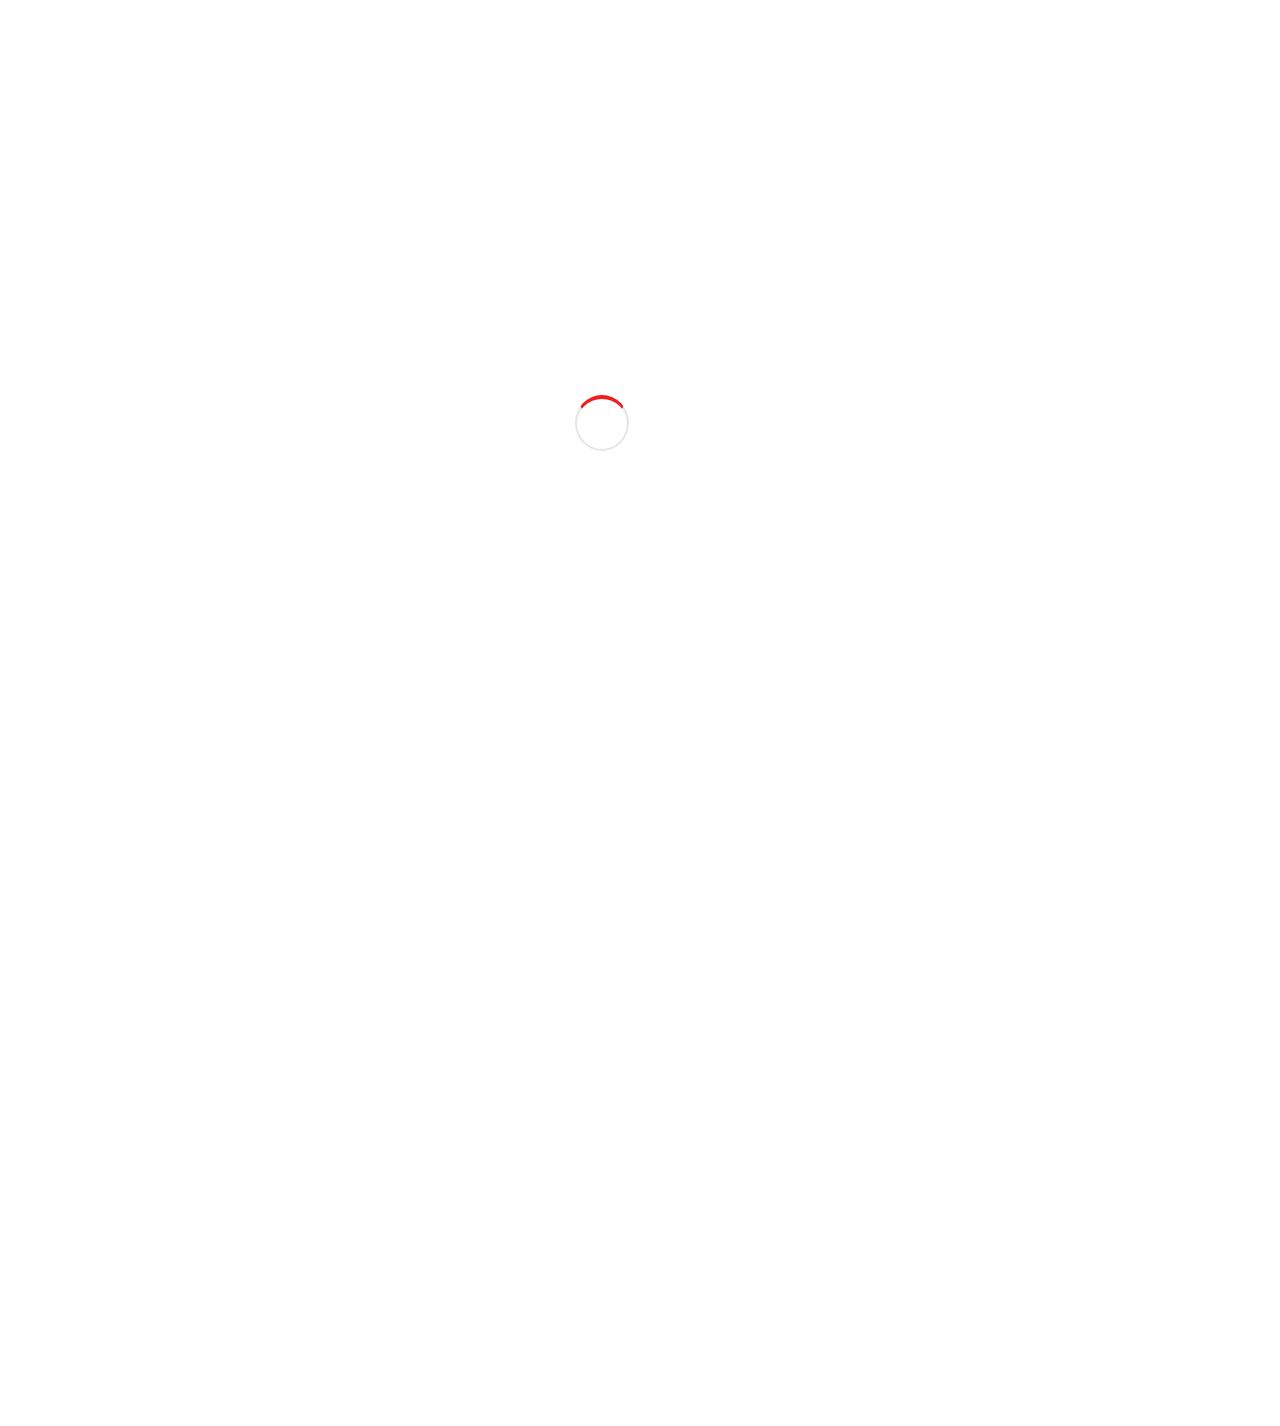
<file: index.html>
<!DOCTYPE html>
<html lang="fr">
<head>
    <meta charset="UTF-8">
    <meta name="viewport" content="width=device-width, initial-scale=1.0">
    <title>OhMyFood</title>
    <link rel="stylesheet" href="https://cdnjs.cloudflare.com/ajax/libs/font-awesome/6.5.1/css/all.min.css" integrity="sha512-DTOQO9RWCH3ppGqcWaEA1BIZOC6xxalwEsw9c2QQeAIftl+Vegovlnee1c9QX4TctnWMn13TZye+giMm8e2LwA==" crossorigin="anonymous" referrerpolicy="no-referrer" >
    <link rel="stylesheet" href="css/style.css">
    <link rel="preconnect" href="https://fonts.googleapis.com">
    <link rel="preconnect" href="https://fonts.gstatic.com" crossorigin>
    <link href="https://fonts.googleapis.com/css2?family=Roboto:ital,wght@0,100;0,300;0,400;0,500;0,700;0,900;1,100;1,300;1,400;1,500;1,700;1,900&family=Shrikhand&display=swap" rel="stylesheet">
    
</head>

<body>
    <div class="loader"></div>
    <div class="main-container">
        <header>
            <div class="logo-container">
                 <img src="fichiers%20sources/Images%20et%20textes%20Ohmyfood/images/logo/ohmyfood.png" alt="Logo OhMyFood">
            </div>
            <div class="local-container">
                <div class="local-icon">
                    <i class="fas fa-map-marker-alt"></i>
                </div>
                <div class="local-text">
                    Paris, Belleville
                </div>
            </div>
            <div class="text-header">
                <h1> Réservez le menu qui vous convient </h1>
                <p> Découvrez des restaurants d'exeption, sélectionnés par nos soins </p>
            </div>
            <div class="button-ex">
                <button type="submit" class="Explorer"> Explorer nos restaurants</button>
            </div>
           
        </header>

        <main>
            <div class="menu">
                <h2> Fonctionnement </h2>
                <ul class="ma-liste">
                    <li><span class="numero1">1</span><a href="#"><i class="fa-solid fa-mobile-screen"></i>choisissez un restaurant</a> </li>
                    <li><span class="numero2">2</span><a href="#"><i class="fa-solid fa-list"></i>Composez votre menu</a></li>
                    <li><span class="numero3">3</span><a href="#"><i class="fa-sharp fa-solid fa-store"></i>Degustez au restaurant</a></li>
                </ul>
                
            </div>

            <section class="Nos-restaurants"> 
                <div class="Rest-titre">
                    <h2 class="mon-titre"> Restaurants</h2>
                </div>
                <div class="carte-restaurants">
                
                    <a href="la-palette-du-gout.html">
                        <article class="carte">
                            <img src="fichiers%20sources/Images%20et%20textes%20Ohmyfood/images/restaurants/jay-wennington-N_Y88TWmGwA-unsplash.jpg" alt="image du restaurant la palette du goût">
                            <span class="nouveaux">Nouveau</span>
                            <div class="texte-carte">
                                <h3 class="titre-carte">La palette du goût</h3>
                                <p class="sous-titre-carte">Ménilmontant</p>
                                <span class="coeur"><i class="fa-regular fa-heart"></i></span>
                                <span class="coeur-color"><i class="fa-solid fa-heart"></i></span>
                            </div> 
                        </article>
                    </a>
                    <a href="La-note-enchantée.html">
                        <article class="carte">
                            <img src="fichiers%20sources/Images%20et%20textes%20Ohmyfood/images/restaurants/stil-u2Lp8tXIcjw-unsplash.jpg" alt="image du restaurant la note enchantée">
                            <span class="nouveaux">Nouveau</span>
                            <div class="texte-carte">
                                <h3 class="titre-carte">La note enchantée</h3>
                                <p class="sous-titre-carte">Charonne</p>
                                <span class="coeur"><i class="fa-regular fa-heart"></i></span>    
                                <span class="coeur-color"><i class="fa-solid fa-heart"></i></span>                            
                            </div>
                        </article>
                    </a>
                    <a href="A%20la%20française.html">
                        <article class="carte">
                            <img src="fichiers%20sources/Images%20et%20textes%20Ohmyfood/images/restaurants/toa-heftiba-DQKerTsQwi0-unsplash.jpg" alt="image du restaurant A la française">
                            <div class="texte-carte">
                                <h3 class="titre-carte">A la française</h3>
                                <p class="sous-titre-carte">Cité Rouge</p>
                                <span class="coeur"><i class="fa-regular fa-heart"></i></span>
                                <span class="coeur-color"><i class="fa-solid fa-heart"></i></span>
                            </div>
                        </article>
                    </a>
                    <a href="Le-délice-des-sens.html">
                        <article class="carte">
                            <img src="fichiers%20sources/Images%20et%20textes%20Ohmyfood/images/restaurants/louis-hansel-shotsoflouis-qNBGVyOCY8Q-unsplash.jpg" alt="image du restaurant Le délice des sens">
                            <div class="texte-carte">                                   
                                <h3 class="titre-carte">Le délice des sens </h3>
                                <p class="titre-carte">Folie-Méricourt</p>
                                <span class="coeur"><i class="fa-regular fa-heart"></i></span>
                                <span class="coeur-color"><i class="fa-solid fa-heart"></i></span>
                            </div>
                        </article>
                    </a>
                </div>  
            </section>
            
        </main>
        
        <footer class="footer">
        
            <div class="t-footer">
                <p class="titre-footer">OhMyFood</p>
            </div>
            <div class=footer-containers>
                <p><i class="fa-solid fa-utensils"></i><a href="#">Proposer un restaurant</a></p>
                <p><i class="fa-solid fa-handshake-angle"></i><a href="#">Devenir partenaire</a></p>
                <p><a href="#">Mentions légales</a></p>
                <p><a href="mailto:ohmyfood@gmail.com">Contact</a></p>
            </div>

        </footer>

    </div>     
</body>
</html>
</file>
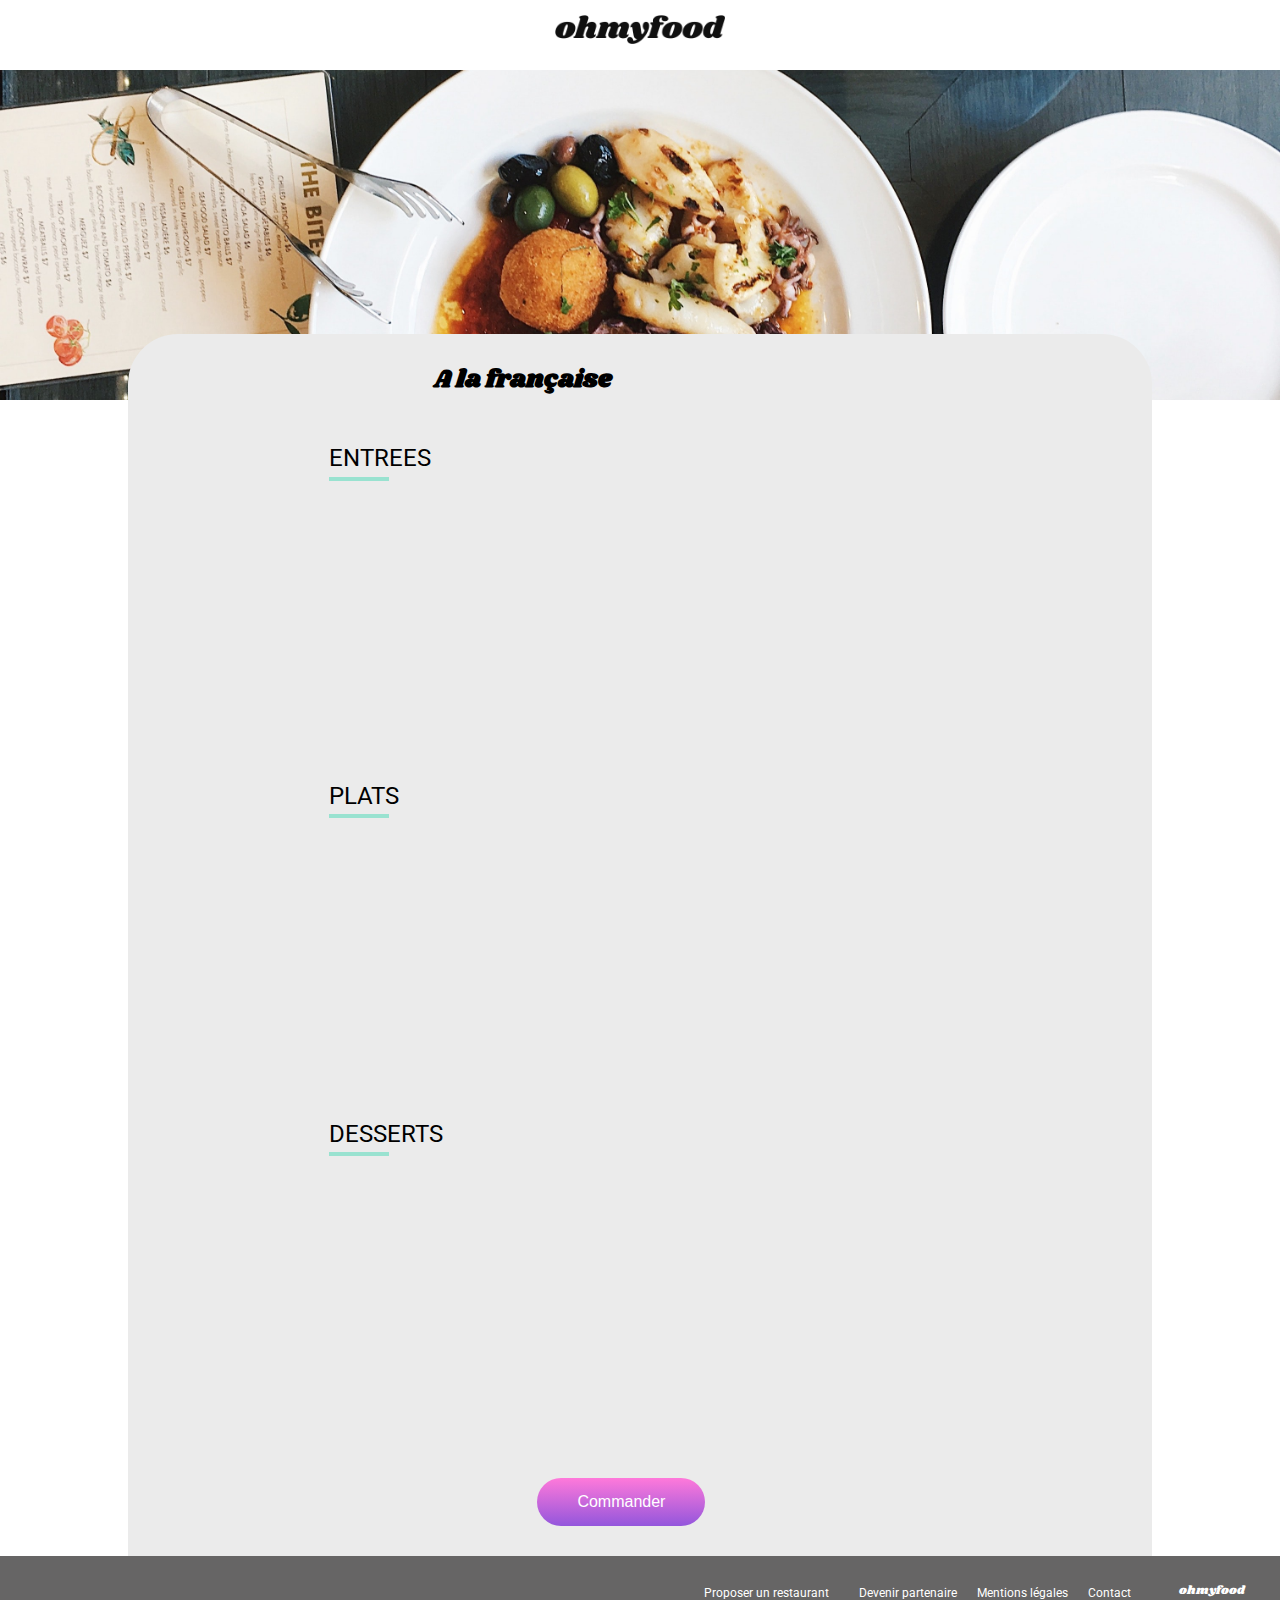
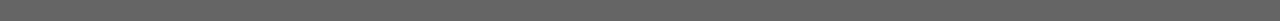
<file: A la française.html>
<!DOCTYPE html>
<html lang="fr">
<head>
    <meta charset="UTF-8">
    <meta name="viewport" content="width=device-width, initial-scale=1.0">
    <title>A la française</title>
    <link rel="stylesheet" href="https://cdnjs.cloudflare.com/ajax/libs/font-awesome/6.5.1/css/all.min.css" integrity="sha512-DTOQO9RWCH3ppGqcWaEA1BIZOC6xxalwEsw9c2QQeAIftl+Vegovlnee1c9QX4TctnWMn13TZye+giMm8e2LwA==" crossorigin="anonymous" referrerpolicy="no-referrer" >
    <link rel="stylesheet" href="css/rest-style.css">
    <link rel="preconnect" href="https://fonts.googleapis.com">
    <link rel="preconnect" href="https://fonts.gstatic.com" crossorigin>
    <link href="https://fonts.googleapis.com/css2?family=Roboto:ital,wght@0,100;0,300;0,400;0,500;0,700;0,900;1,100;1,300;1,400;1,500;1,700;1,900&family=Shrikhand&display=swap" rel="stylesheet">
    
</head>
<body>
    <div class="main-container">
        <header>
                <div class="flèche-retour">
                        <span class="flèche"><a href="index.html"><i class="fa-solid fa-arrow-left" style="color: #151519;"></i></a></span>
                </div>
            <div class="logo-container">
                 <img src="fichiers%20sources/Images%20et%20textes%20Ohmyfood/images/logo/ohmyfood.png" alt="Logo OhMyFood">
            </div>
        </header>
        <div class="image">
            <img src="fichiers%20sources/Images%20et%20textes%20Ohmyfood/images/restaurants/stil-u2Lp8tXIcjw-unsplash.jpg" alt="image du restaurant la note enchantée">
        </div>
        <main class="Main">
                <div class="menus">
                    <div class="titre-rest">
                        <h1>A la française</h1>
                        <span class="coeur"><i class="fa-regular fa-heart"></i></span>
                        <span class="coeur-color"><i class="fa-solid fa-heart"></i></span>
                    </div>
                    <div class="Entrées">
                        <h2>ENTREES</h2>
                        <span class="soulignement"></span>
                        <ul class="liste-entrées">
                            <li>
                                <div class="texte-liste">
                                    <h3>Tartare de poulpe acidulé</h3>
                                    <p>Aux zestes d'orange</p>
                                </div>
                                <div class="le-prix">
                                    <span class="prix"><strong>25 €</strong></span>
                                </div>
                                <div class="le-check">
                                    <span class="check"><i class="fa-solid fa-check"></i></span>
                                </div>
                            </li>
                            <li>
                                <div class="texte-liste">
                                    <h3>Velouté de légumes d'antan</h3>
                                    <p>Carotte, panais, topinambour</p>
                                </div>
                                <div class="le-prix">
                                    <span class="prix"><strong>35 €</strong></span>
                                </div>
                                <div class="le-check">
                                    <span class="check"><i class="fa-solid fa-check"></i></span>
                                </div>
                            </li>
                            <li>
                                <div class="texte-liste">
                                    <h3>Soupe à l'oignon</h3>
                                    <p>Revisitée</p>
                                </div>
                                <div class="le-prix">
                                    <span class="prix"><strong>20 €</strong></span>
                                </div>
                                <div class="le-check">
                                    <span class="check"><i class="fa-solid fa-check"></i></span>
                                </div>
                            </li>
                        </ul>
                    </div> 
                    <div class="Plats">
                        <H2>PLATS</H2>
                        <span class="soulignement"></span>
                        <ul class="liste-plats">
                            <li>
                                <div class="texte-liste">
                                    <h3>Coquilles Saint-Jacques</h3>
                                    <p>Accompagnées d'une purée de panais</p>
                                </div>
                                <div class="le-prix">
                                    <span class="prix"><strong>40 €</strong></span>
                                </div>
                                <div class="le-check">
                                    <span class="check"><i class="fa-solid fa-check"></i></span>
                                </div>
                            </li>
                            <li>
                                <div class="texte-liste">
                                    <h3>Magret de canard</h3>
                                    <p>Et parmentier de pommes de terre</p>
                                </div>
                                <div class="le-prix">
                                    <span class="prix"><strong>35 €</strong></span>
                                </div>
                                <div class="le-check">
                                    <span class="check"><i class="fa-solid fa-check"></i></span>
                                </div>
                            </li>
                            <li>
                                <div class="texte-liste">
                                    <h3>Pigeonneau d’Ille-et-Vilaine</h3>
                                    <p>Sur son lit de gnocchis aux légumes</p>
                                </div>
                                <div class="le-prix">
                                    <span class="prix"><strong>44 €</strong></span>
                                </div>
                                <div class="le-check">
                                    <span class="check"><i class="fa-solid fa-check"></i></span>
                                </div>
                            </li>
                        </ul>
                    </div>
                    <div class="Desserts">
                        <h2>DESSERTS</h2>
                        <span class="soulignement"></span>
                        <ul class="liste-desserts">
                            <li>
                                <div class="texte-liste">
                                    <h3>Pétales de violettes glacés</h3>
                                    <p>Et purée de noisettes</p>
                                </div>
                                <div class="le-prix">
                                    <span class="prix"><strong>18 €</strong></span>
                                </div>
                                <div class="le-check">
                                    <span class="check"><i class="fa-solid fa-check"></i></span>
                                </div>
                            </li>
                            <li>
                                <div class="texte-liste">
                                    <h3>Fondant au chocolat </h3>
                                    <p>Revisité</p>
                                </div>
                                <div class="le-prix">
                                    <span class="prix"><strong>22 €</strong></span>
                                </div>
                                <div class="le-check">
                                    <span class="check"><i class="fa-solid fa-check"></i></span>
                                </div>
                            </li>
                            <li>
                                <div class="texte-liste">
                                    <h3>Millefeuille croustillant</h3>
                                    <p>Myrtilles et pâte d’amande</p>
                                </div>
                                <div class="le-prix">
                                    <span class="prix"><strong>23 €</strong></span>
                                </div>
                                <div class="le-check">
                                    <span class="check"><i class="fa-solid fa-check"></i></span>
                                </div>
                            </li>
                        </ul>
                    </div>
                    <div class="button-commande">
                        <button type="submit" class="Commande"> Commander </button>
                    </div>
                </div> 
        </main> 
        <footer class="footer">                
            <div class="t-footer">
                <p class="titre-footer">ohmyfood</p>
            </div>
            <div class=footer-containers>
                <p><i class="fa-solid fa-utensils"></i><a href="#">Proposer un restaurant</a></p>
                <p><i class="fa-solid fa-handshake-angle"></i><a href="#">Devenir partenaire</a></p>
                <p><a href="#">Mentions légales</a></p>
                <p><a href="mailto:ohmyfood@gmail.com">Contact</a></p>
            </div>   
        </footer>
    </div>
</body>
</html>
</file>
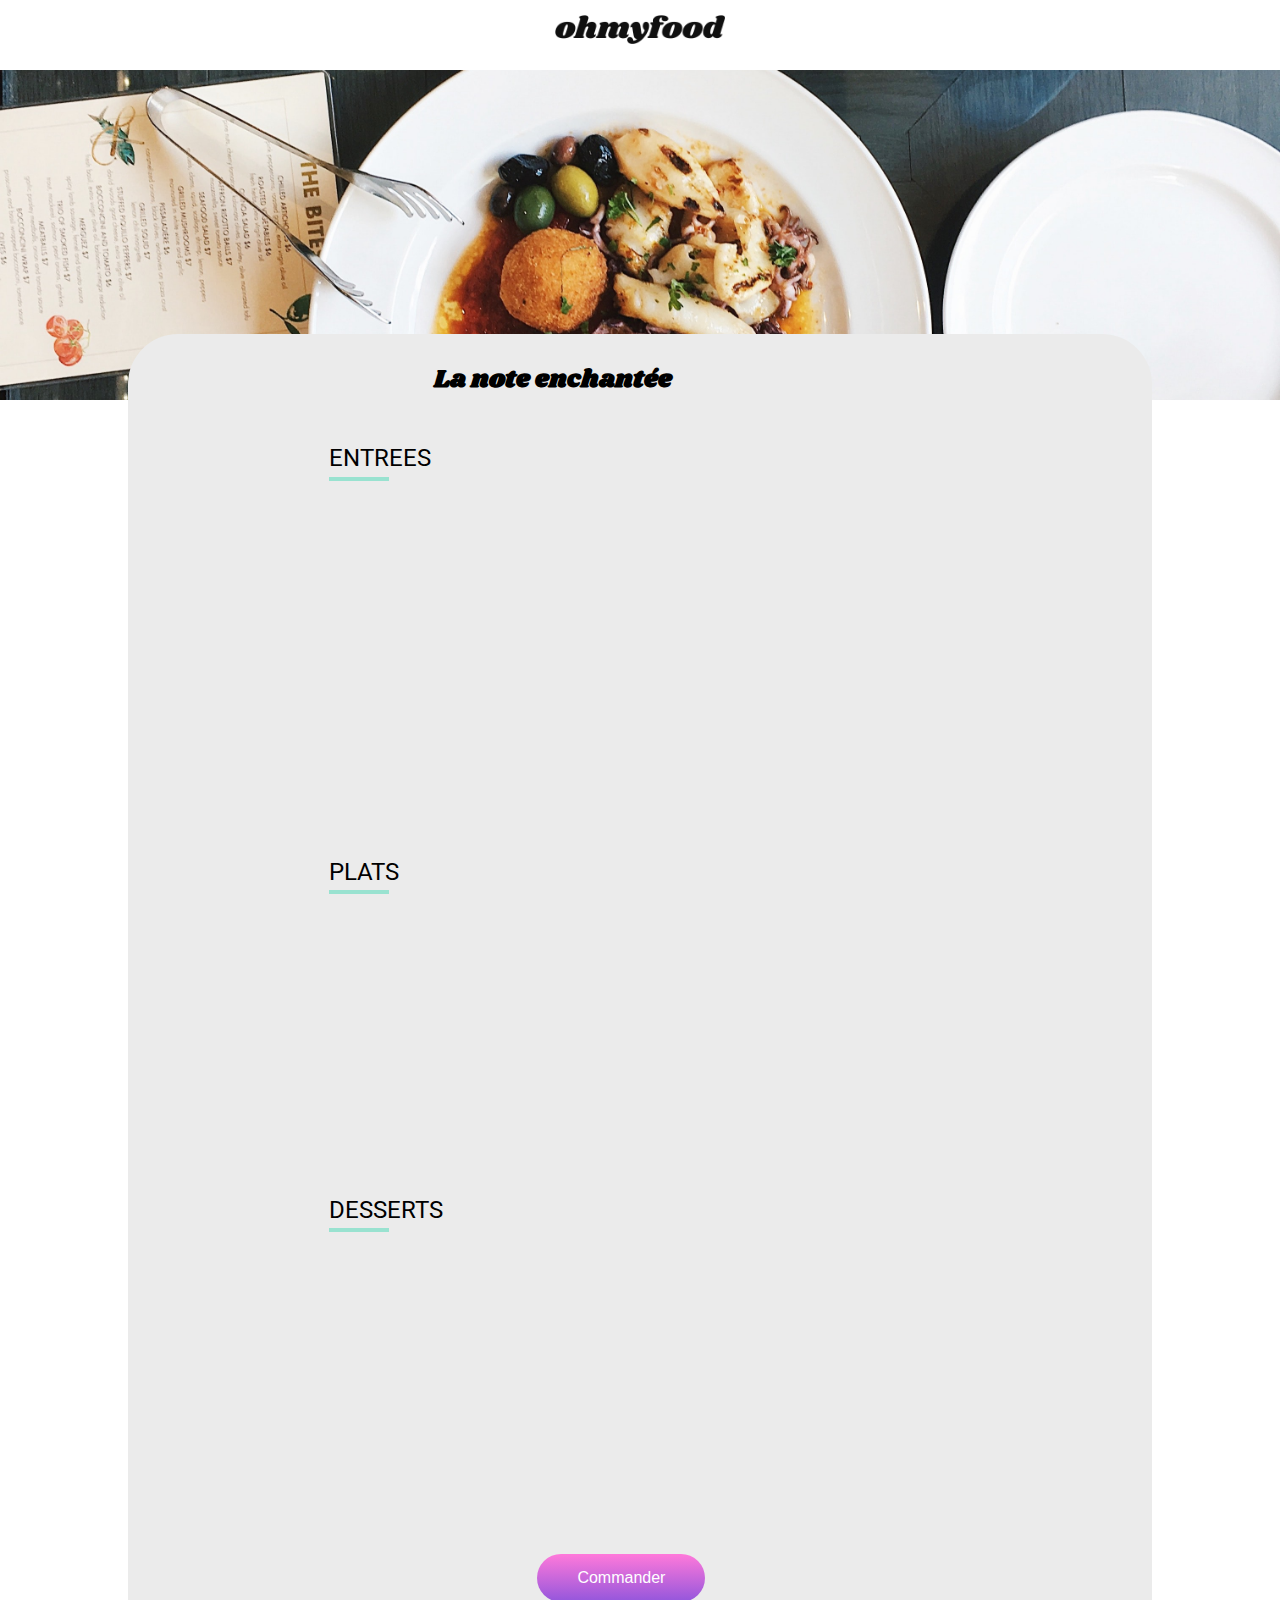
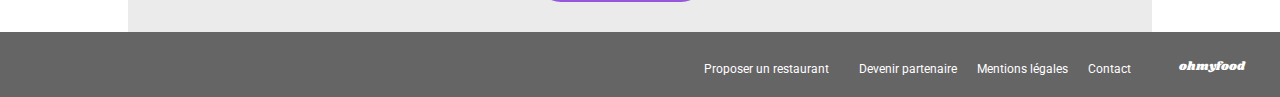
<file: La-note-enchantée.html>
<!DOCTYPE html>
<html lang="fr">
<head>
    <meta charset="UTF-8">
    <meta name="viewport" content="width=device-width, initial-scale=1.0">
    <title>La-note-enchantée</title>
    <link rel="stylesheet" href="https://cdnjs.cloudflare.com/ajax/libs/font-awesome/6.5.1/css/all.min.css" integrity="sha512-DTOQO9RWCH3ppGqcWaEA1BIZOC6xxalwEsw9c2QQeAIftl+Vegovlnee1c9QX4TctnWMn13TZye+giMm8e2LwA==" crossorigin="anonymous" referrerpolicy="no-referrer" >
    <link rel="stylesheet" href="css/rest-style.css">
    <link rel="preconnect" href="https://fonts.googleapis.com">
    <link rel="preconnect" href="https://fonts.gstatic.com" crossorigin>
    <link href="https://fonts.googleapis.com/css2?family=Roboto:ital,wght@0,100;0,300;0,400;0,500;0,700;0,900;1,100;1,300;1,400;1,500;1,700;1,900&family=Shrikhand&display=swap" rel="stylesheet">
    
</head>

<body>
    <div class="main-container">
        <header>
                <div class="flèche-retour">
                    <span class="flèche"><a href="index.html"><i class="fa-solid fa-arrow-left" style="color: #151519;"></i></a></span>
                </div>
            <div class="logo-container">
                 <img src="fichiers%20sources/Images%20et%20textes%20Ohmyfood/images/logo/ohmyfood.png" alt="Logo OhMyFood">
            </div>
           
        </header>

        <div class="image">
            <img src="fichiers%20sources/Images%20et%20textes%20Ohmyfood/images/restaurants/stil-u2Lp8tXIcjw-unsplash.jpg" alt="image du restaurant la note enchantée">
        </div>
        
        <main class="Main">
            <div class="menus">
                <div class="titre-rest">
                    <h1>La note enchantée</h1>
                    <span class="coeur"><i class="fa-regular fa-heart"></i></span>
                    <span class="coeur-color"><i class="fa-solid fa-heart"></i></span>
                </div>
                <div class="Entrées">
                    <h2>ENTREES</h2>
                    <span class="soulignement"></span>
                    <ul class="liste-entrées">
                        <li>
                            <div class="texte-liste">
                                <h3>Ravioles de foie gras</h3>
                                <p>accompagnées de leur crème à la truffe</p>
                            </div>
                            <div class="le-prix">
                                <span class="prix"><strong>25 €</strong></span>
                            </div>
                            <div class="le-check">
                                <span class="check"><i class="fa-solid fa-check"></i></span>
                            </div>
                        </li>
                        <li>
                            <div class="texte-liste">
                                <h3>Caviar osciètre</h3>
                                <p>Sur blini à la farine de blé noir</p>
                            </div>
                            <div class="le-prix">
                                <span class="prix"><strong>35 €</strong></span>
                            </div>
                            <div class="le-check">
                                <span class="check"><i class="fa-solid fa-check"></i></span>
                            </div>
                        </li>
                        <li>
                            <div class="texte-liste">
                                <h3>Homard et espuma de potiron</h3>
                                <p>Marinés aux zestes d'orange</p>
                            </div>
                            <div class="le-prix">
                                <span class="prix"><strong>20 €</strong></span>
                            </div>
                            <div class="le-check">
                                <span class="check"><i class="fa-solid fa-check"></i></span>
                            </div>
                           
                        </li>
                        <li>
                            <div class="texte-liste">
                                <h3>Foie gras de canard cuit entier</h3>
                                <p>Confiture de figue et pain toasté</p>
                            </div>
                            <div class="le-prix">
                                <span class="prix"><strong>35 €</strong></span>
                            </div>
                            <div class="le-check">
                                <span class="check"><i class="fa-solid fa-check"></i></span>
                            </div>
                            
                        </li>
                    </ul>
                </div>
                <div class="Plats">
                    <H2>PLATS</H2>
                    <span class="soulignement"></span>
                    <ul class="liste-plats">
                        <li>
                            <div class="texte-liste">
                                <h3>Noix de coquilles Saint-jacques</h3>
                                <p>Sur lit de purée de céleri-rave</p>
                            </div>
                            <div class="le-prix">
                                <span class="prix"><strong>40 €</strong></span>
                            </div>
                            <div class="le-check">
                                <span class="check"><i class="fa-solid fa-check"></i></span>
                            </div>
                        </li>
                        <li>
                            <div class="texte-liste">
                                <h3>Langoustine poêlée</h3>
                                <p>Purée de patate douce</p>
                            </div>
                            <div class="le-prix">
                                <span class="prix"><strong>35 €</strong></span>
                            </div>
                            <div class="le-check">
                                <span class="check"><i class="fa-solid fa-check"></i></span>
                            </div>
                           
                        </li>
                        <li>
                            <div class="texte-liste">
                                <h3>Mijoté de queue de boeuf</h3>
                                <p>Et riz sauvage aux zestes de citron</p>
                            </div>
                            <div class="le-prix">
                                <span class="prix"><strong>45 €</strong></span>
                            </div>
                            <div class="le-check">
                                <span class="check"><i class="fa-solid fa-check"></i></span>
                            </div>
                        </li>
                    </ul>
                </div>
                <div class="Desserts">
                    <h2>DESSERTS</h2>
                    <span class="soulignement"></span>
                    <ul class="liste-desserts">
                        <li>
                            <div class="texte-liste">
                                <h3>Macaron noisette et chocolat</h3>
                                <p>Glace au caramel brun et sel de Guérande</p>
                            </div>
                            <div class="le-prix">
                                <span class="prix"><strong>18 €</strong></span>
                            </div>
                            <div class="le-check">
                                <span class="check"><i class="fa-solid fa-check"></i></span>
                            </div>
                        </li>
                        <li>
                            <div class="texte-liste">
                                <h3>Baba au rhum revisité</h3>
                                <p>Avec son coulis de citron</p>
                            </div>
                            <div class="le-prix">
                                <span class="prix"><strong>22 €</strong></span>
                            </div>
                            <div class="le-check">
                                <span class="check"><i class="fa-solid fa-check"></i></span>
                            </div>
                           
                        </li>
                        <li>
                            <div class="texte-liste">
                                <h3>Tarte au citron meringuée</h3>
                                <p>Déstructurée</p>
                            </div>
                            <div class="le-prix">
                                <span class="prix"><strong>23 €</strong></span>
                            </div>
                            <div class="le-check">
                                <span class="check"><i class="fa-solid fa-check"></i></span>
                            </div>
                            
                        </li>
                    </ul>
                </div>

                <div class="button-commande">
                    <button type="submit" class="Commande"> Commander </button>
                </div>
            </div>  
        </main> 
        <footer class="footer">
        
            <div class="t-footer">
                <p class="titre-footer">ohmyfood</p>
            </div>
            <div class=footer-containers>
                <p><i class="fa-solid fa-utensils"></i><a href="#">Proposer un restaurant</a></p>
                <p><i class="fa-solid fa-handshake-angle"></i><a href="#">Devenir partenaire</a></p>
                <p><a href="#">Mentions légales</a></p>
                <p><a href="mailto:ohmyfood@gmail.com">Contact</a></p>
            </div>
    
        </footer>
    </div>
</body>
</html>
</file>
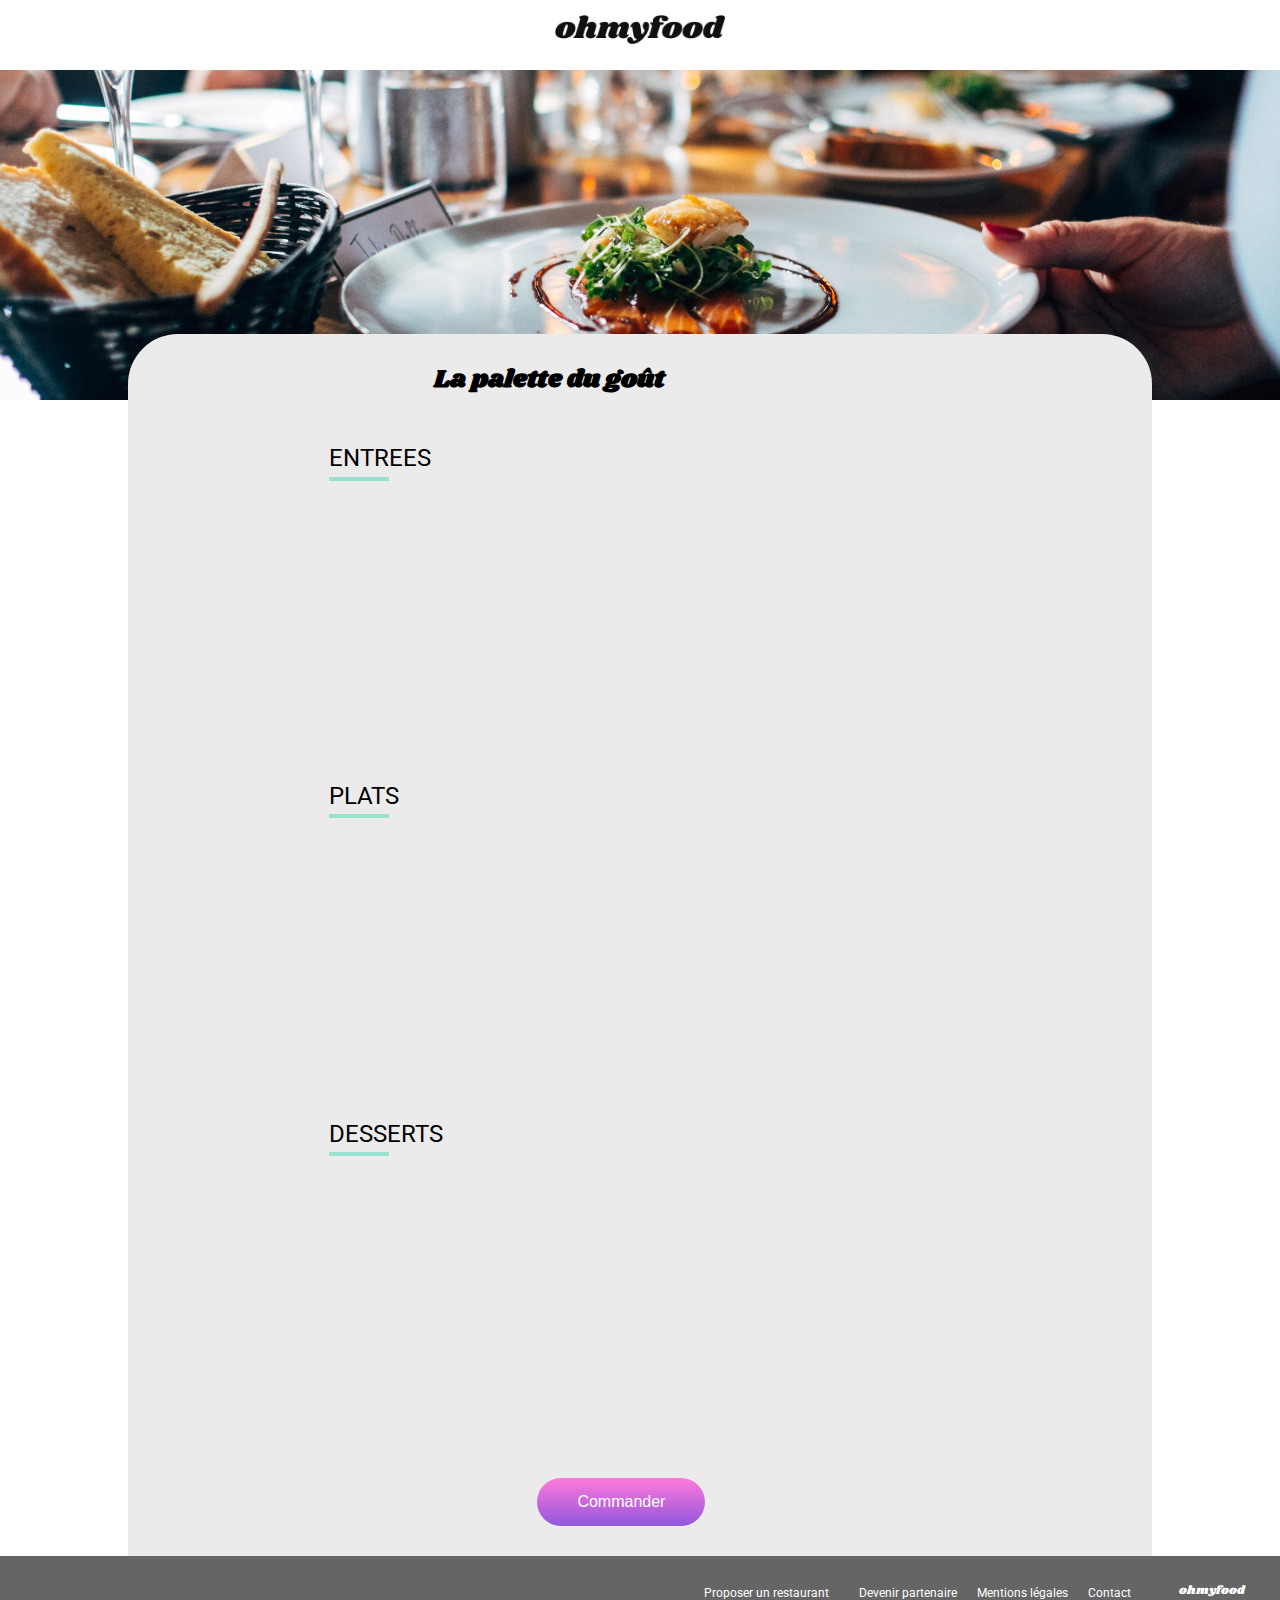
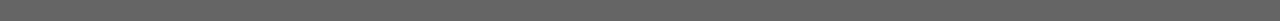
<file: la-palette-du-gout.html>
<!DOCTYPE html>
<html lang="fr">
<head>
    <meta charset="UTF-8">
    <meta name="viewport" content="width=device-width, initial-scale=1.0">
    <title>La-palette-du-goût</title>
    <link rel="stylesheet" href="https://cdnjs.cloudflare.com/ajax/libs/font-awesome/6.5.1/css/all.min.css" integrity="sha512-DTOQO9RWCH3ppGqcWaEA1BIZOC6xxalwEsw9c2QQeAIftl+Vegovlnee1c9QX4TctnWMn13TZye+giMm8e2LwA==" crossorigin="anonymous" referrerpolicy="no-referrer" >
    <link rel="stylesheet" href="css/rest-style.css">
    <link rel="preconnect" href="https://fonts.googleapis.com">
    <link rel="preconnect" href="https://fonts.gstatic.com" crossorigin>
    <link href="https://fonts.googleapis.com/css2?family=Roboto:ital,wght@0,100;0,300;0,400;0,500;0,700;0,900;1,100;1,300;1,400;1,500;1,700;1,900&family=Shrikhand&display=swap" rel="stylesheet">
    
</head>

<body>
    <div class="main-container">
        <header>
            <div class="flèche-retour">
                    <span class="flèche"><a href="index.html"><i class="fa-solid fa-arrow-left" style="color: #151519;"></i></a></span>
            </div>
            <div class="logo-container">
                 <img src="fichiers%20sources/Images%20et%20textes%20Ohmyfood/images/logo/ohmyfood.png" alt="Logo OhMyFood">
            </div>
           
        </header>

        <div class="image">
            <img src="fichiers%20sources/Images%20et%20textes%20Ohmyfood/images/restaurants/jay-wennington-N_Y88TWmGwA-unsplash.jpg" alt="image du restaurant la note enchantée">
        </div>
        
        <main class="Main">
            <div class="menus">
                <div class="titre-rest">
                    <h1>La palette du goût</h1>
                    <span class="coeur"><i class="fa-regular fa-heart"></i></span>
                    <span class="coeur-color"><i class="fa-solid fa-heart"></i></span>
                </div>
                <div class="Entrées">
                    <h2>ENTREES</h2>
                    <span class="soulignement"></span>
                    <ul class="liste-entrées">
                        <li>
                            <div class="texte-liste">
                                <h3>Fricassée d'escargots</h3>
                                <p> Au piment d'Espelette </p>
                            </div>
                            <div class="le-prix">
                                <span class="prix"><strong>25 €</strong></span>
                            </div>
                            <div class="le-check">
                                <span class="check"><i class="fa-solid fa-check"></i></span>
                            </div>
                        </li>
                        <li>
                            <div class="texte-liste">
                                <h3>Foie gras de canard mi-cuit</h3>
                                <p>Et ses copeaux de truffe noire</p>
                            </div>
                            <div class="le-prix">
                                <span class="prix"><strong>35 €</strong></span>
                            </div>
                            <div class="le-check">
                                <span class="check"><i class="fa-solid fa-check"></i></span>
                            </div>
                        </li>
                        <li>
                            <div class="texte-liste">
                                <h3> Œuf au plat</h3>
                                <p>Assaisonné à la truffe sur lit de caviar</p>
                            </div>
                            <div class="le-prix">
                                <span class="prix"><strong>20 €</strong></span>
                            </div>
                            <div class="le-check">
                                <span class="check"><i class="fa-solid fa-check"></i></span>
                            </div>
                           
                        </li>
                       
                    </ul>
                </div>

                <div class="Plats">
                    <H2>PLATS</H2>
                    <span class="soulignement"></span>
                    <ul class="liste-plats">
                        <li>
                            <div class="texte-liste">
                                <h3>Filet de bœuf aux herbes</h3>
                                <p>Accompagné de sa ribambelle de légumes</p>
                            </div>
                            <div class="le-prix">
                                <span class="prix"><strong>40 €</strong></span>
                            </div>
                            <div class="le-check">
                                <span class="check"><i class="fa-solid fa-check"></i></span>
                            </div>
                        </li>
                        <li>
                            <div class="texte-liste">
                                <h3>Parmentier de queue de bœuf</h3>
                                <p>À la truffe noire sur sa purée de panais</p>
                            </div>
                            <div class="le-prix">
                                <span class="prix"><strong>35 €</strong></span>
                            </div>
                            <div class="le-check">
                                <span class="check"><i class="fa-solid fa-check"></i></span>
                            </div>
                               
                        </li>
                        <li>
                            <div class="texte-liste">
                                <h3>Filet de turbot</h3>
                                <p>Aux agrumes</p>
                            </div>
                            <div class="le-prix">
                                <span class="prix"><strong>44 €</strong></span>
                            </div>
                            <div class="le-check">
                                <span class="check"><i class="fa-solid fa-check"></i></span>
                            </div>
                        </li>
                    </ul>
                    </div>
                    <div class="Desserts">
                        <h2>DESSERTS</h2>
                        <span class="soulignement"></span>
                        <ul class="liste-desserts">
                            <li>
                                <div class="texte-liste">
                                    <h3>Paris-Brest</h3>
                                    <p>Revisité</p>
                                </div>
                                <div class="le-prix">
                                    <span class="prix"><strong>18 €</strong></span>
                                </div>
                                <div class="le-check">
                                    <span class="check"><i class="fa-solid fa-check"></i></span>
                                </div>
                            </li>
                            <li>
                                <div class="texte-liste">
                                    <h3>Macaron au chocolat d'exception </h3>
                                    <p>Et glace à la vanille de Madagascar</p>
                                </div>
                                <div class="le-prix">
                                    <span class="prix"><strong>22 €</strong></span>
                                </div>
                                <div class="le-check">
                                    <span class="check"><i class="fa-solid fa-check"></i></span>
                                </div>
                                  
                            </li>
                            <li>
                                <div class="texte-liste">
                                    <h3>Mousse au chocolat</h3>
                                    <p>Au piment d'Espelette et à la truffe noire</p>
                                </div>
                                <div class="le-prix">
                                    <span class="prix"><strong>23 €</strong></span>
                                </div>
                                <div class="le-check">
                                    <span class="check"><i class="fa-solid fa-check"></i></span>
                                </div>
                                   
                            </li>
                        </ul>
                    </div>
        
                    <div class="button-commande">
                        <button type="submit" class="Commande"> Commander </button>
                    </div>
                </div>
            
        </main> 
        <footer class="footer">                
            <div class="t-footer">
                <p class="titre-footer">ohmyfood</p>
            </div>
            <div class=footer-containers>
                <p><i class="fa-solid fa-utensils"></i><a href="#">Proposer un restaurant</a></p>
                <p><i class="fa-solid fa-handshake-angle"></i><a href="#">Devenir partenaire</a></p>
                <p><a href="#">Mentions légales</a></p>
                <p><a href="mailto:ohmyfood@gmail.com">Contact</a></p>
            </div>
            
        </footer>
    </div>
</body>
</html>
</file>
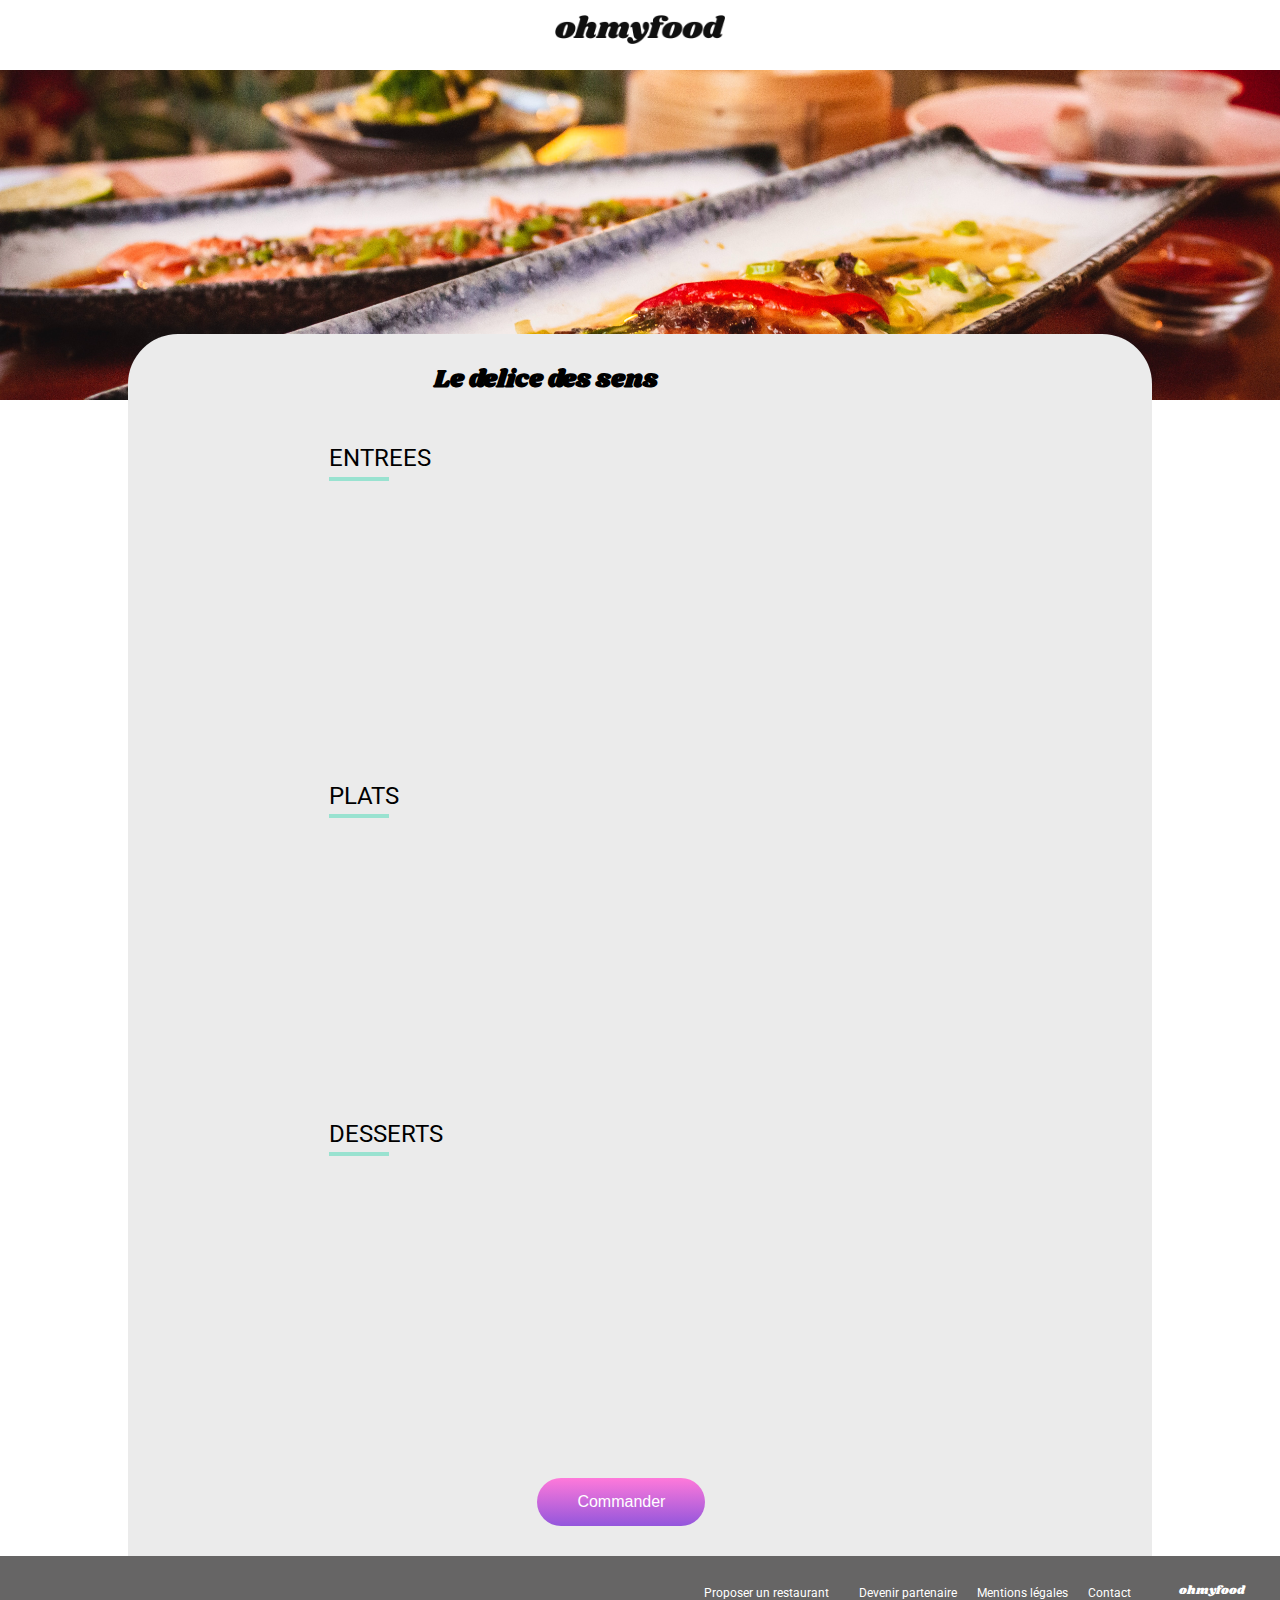
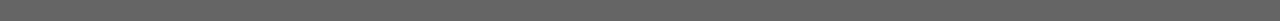
<file: Le-délice-des-sens.html>
<!DOCTYPE html>
<html lang="fr">
<head>
    <meta charset="UTF-8">
    <meta name="viewport" content="width=device-width, initial-scale=1.0">
    <title>Le délice des sens</title>
    <link rel="stylesheet" href="https://cdnjs.cloudflare.com/ajax/libs/font-awesome/6.5.1/css/all.min.css" integrity="sha512-DTOQO9RWCH3ppGqcWaEA1BIZOC6xxalwEsw9c2QQeAIftl+Vegovlnee1c9QX4TctnWMn13TZye+giMm8e2LwA==" crossorigin="anonymous" referrerpolicy="no-referrer" >
    <link rel="stylesheet" href="css/rest-style.css">
    <link rel="preconnect" href="https://fonts.googleapis.com">
    <link rel="preconnect" href="https://fonts.gstatic.com" crossorigin>
    <link href="https://fonts.googleapis.com/css2?family=Roboto:ital,wght@0,100;0,300;0,400;0,500;0,700;0,900;1,100;1,300;1,400;1,500;1,700;1,900&family=Shrikhand&display=swap" rel="stylesheet">
    
</head>
<body>
        <div class="main-container">
            <header>
                <div class="flèche-retour">
                        <span class="flèche"><a href="index.html"><i class="fa-solid fa-arrow-left" style="color: #151519;"></i></a></span>
                </div>
                <div class="logo-container">
                    <img src="fichiers%20sources/Images%20et%20textes%20Ohmyfood/images/logo/ohmyfood.png" alt="Logo OhMyFood">
                </div>
               
            </header>
    
            <div class="image">
                <img src="fichiers%20sources/Images%20et%20textes%20Ohmyfood/images/restaurants/louis-hansel-shotsoflouis-qNBGVyOCY8Q-unsplash.jpg" alt="image du restaurant la note enchantée">
            </div>
            
            <main class="Main">
                <div class="menus">
                    <div class="titre-rest">
                        <h1>Le delice des sens</h1>
                        <span class="coeur"><i class="fa-regular fa-heart"></i></span>
                        <span class="coeur-color"><i class="fa-solid fa-heart"></i></span>
                    </div>
                    <div class="Entrées">
                        <h2>ENTREES</h2>
                        <span class="soulignement"></span>
                        <ul class="liste-entrées">
                            <li>
                                <div class="texte-liste">
                                    <h3>Tartare de thon</h3>
                                    <p> Assaisonné au yuzu </p>
                                </div>
                                <div class="le-prix">
                                    <span class="prix"><strong>25 €</strong></span>
                                </div>
                                <div class="le-check">
                                    <span class="check"><i class="fa-solid fa-check"></i></span>
                                </div>
                            </li>
                            <li>
                                <div class="texte-liste">
                                    <h3>Bouchée de homard croustillant</h3>
                                    <p>Et sa farandole de petits légumes</p>
                                </div>
                                <div class="le-prix">
                                    <span class="prix"><strong>35 €</strong></span>
                                </div>
                                <div class="le-check">
                                    <span class="check"><i class="fa-solid fa-check"></i></span>
                                </div>
                            </li>
                            <li>
                                <div class="texte-liste">
                                    <h3>Velouté de cèpes</h3>
                                    <p>Aux truffes</p>
                                </div>
                                <div class="le-prix">
                                    <span class="prix"><strong>20 €</strong></span>
                                </div>
                                <div class="le-check">
                                    <span class="check"><i class="fa-solid fa-check"></i></span>
                                </div>
                               
                            </li>
                           
                        </ul>
                    </div>
                    <div class="Plats">
                        <H2>PLATS</H2>
                        <span class="soulignement"></span>
                        <ul class="liste-plats">
                            <li>
                                <div class="texte-liste">
                                    <h3>Poulet rôti aux herbes de Provence</h3>
                                    <p>Et sa crème de truffe</p>
                                </div>
                                <div class="le-prix">
                                    <span class="prix"><strong>40 €</strong></span>
                                </div>
                                <div class="le-check">
                                    <span class="check"><i class="fa-solid fa-check"></i></span>
                                </div>
                            </li>
                            <li>
                                <div class="texte-liste">
                                    <h3>Langouste rôtie </h3>
                                    <p>Et ses légumes de saison</p>
                                </div>
                                <div class="le-prix">
                                    <span class="prix"><strong>35 €</strong></span>
                                </div>
                                <div class="le-check">
                                    <span class="check"><i class="fa-solid fa-check"></i></span>
                                </div>
                                       
                            </li>
                            <li>
                                <div class="texte-liste">
                                    <h3>Côte de bœuf Angus </h3>
                                    <p>Et sa purée de panais</p>
                                </div>
                                <div class="le-prix">
                                    <span class="prix"><strong>44 €</strong></span>
                                </div>
                                <div class="le-check">
                                    <span class="check"><i class="fa-solid fa-check"></i></span>
                                </div>
                            </li>
                        </ul>
                    </div>
                    <div class="Desserts">
                            <h2>DESSERTS</h2>
                            <span class="soulignement"></span>
                        <ul class="liste-desserts">
                            <li>
                                <div class="texte-liste">
                                    <h3>Farandole de desserts</h3>
                                    <p>Du chef</p>
                                </div>
                                <div class="le-prix">
                                    <span class="prix"><strong>18 €</strong></span>
                                </div>
                                <div class="le-check">
                                    <span class="check"><i class="fa-solid fa-check"></i></span>
                                </div>
                            </li>
                            <li>
                                <div class="texte-liste">
                                    <h3>Crème brulée </h3>
                                    <p>Revisitée</p>
                                </div>
                                <div class="le-prix">
                                    <span class="prix"><strong>22 €</strong></span>
                                </div>
                                <div class="le-check">
                                    <span class="check"><i class="fa-solid fa-check"></i></span>
                                </div>
                                              
                            </li>
                            <li>
                                <div class="texte-liste">
                                    <h3>Tiramisu </h3>
                                    <p>À la noisette</p>
                                </div>
                                <div class="le-prix">
                                    <span class="prix"><strong>23 €</strong></span>
                                </div>
                                <div class="le-check">
                                    <span class="check"><i class="fa-solid fa-check"></i></span>
                                </div>
                                               
                            </li>
                        </ul>
                    </div>
                    
                    <div class="button-commande">
                        <button type="submit" class="Commande"> Commander </button>
                    </div>
                </div>
        </main> 
        <footer class="footer">                
            <div class="t-footer">
                <p class="titre-footer">ohmyfood</p>
            </div>
            <div class=footer-containers>
                <p><i class="fa-solid fa-utensils"></i><a href="#">Proposer un restaurant</a></p>
                <p><i class="fa-solid fa-handshake-angle"></i><a href="#">Devenir partenaire</a></p>
                <p><a href="#">Mentions légales</a></p>
                <p><a href="mailto:ohmyfood@gmail.com">Contact</a></p>
            </div>
                        
        </footer>
    </div>
</body>
</html>
</file>
<file: css/style.css>
html, body {
    margin: 0;
    padding: 0;
    width: 100%;
    height: 100%;
    
}
header{
    width: 100%;
}
.main-container {
    width: 100%;
    max-width: 1000px;
    padding: 0px 0px;
    box-sizing: border-box;
}
/*la police Roboto pour le texte*/ 
body {
    font-family: 'Roboto', sans-serif;
}
/*la police Shrikhand pour logo et titres */
.logo-container {
    font-family: 'Shrikhand'; 
}



.loader {
    border: 2px solid rgba(0, 0, 0, 0.1);
    border-top: 4px solid rgb(241, 28, 28);
    border-radius: 50%;
    width: 50px;
    height: 50px;
    animation: spin 1s linear infinite,fadeout 3s forwards;
    position: fixed;
    top: 47%;
    left: 47%;
    transform: translate(-50%, -50%);

}
@keyframes fadeout {
    99%{
        opacity: 1;
    }
    to {
        opacity: 0;
        z-index: -999999;
    }
}

@keyframes spin {
    0% { transform: rotate(0deg); }
    100% { transform: rotate(360deg); }
}

.main-container {
    opacity: 0;
    z-index: -10;
    animation: fadeIn 0.5s forwards;
    animation-delay: 3s;
    
}
@keyframes fadeIn {
    to {
        opacity: 1;
        z-index: 999999;
    }
}
body.loaded .main-container {
    display: block;
    overflow: auto;
    visibility: visible;
}
body.loaded .loader {
    display: none;
}



.logo-container {
    text-align: center;
}
.logo-container img {
    width: 170px;
    margin-top:20px;
}
.local-container {
    display: flex;     
    width: 100%;
    justify-content: center;
    border-top:1px solid rgba(0, 0, 0, 0.1);
    border-bottom:1px solid rgba(0, 0, 0, 0.1);
    position: absolute;
    left: 0;
    right: 0;
    background-color: #f2f2f2;
    padding: 15px;
    margin-top: 10px;
    margin-bottom: 20px;
    box-sizing: border-box; /* Inclure le padding dans la largeur */
    box-shadow: 0px 0px 10px rgba(19, 18, 18, 0.829); /* Ajouter une ombre */
}
.local-icon { 
    font-size: 24px;
    margin-right: 10px;
}
.local-text {
    font-size: 18px;
}
.text-header h1{
    text-align: center;
    margin-top: 100px;
    font-size: 24px;
    }
.text-header p{
    text-align: center;
    font-size: 20px;
}
.button-ex {
    display: flex;
    justify-content: center;
    box-shadow: 20px 0px 0px rgba(0, 0, 0, 1);
}
.Explorer{
    font-size: 16px;
    text-align: center;
    padding: 15px;
    border-radius: 30px;
    background: linear-gradient(to bottom , #FF79DA,#9356DC); /* Dégradé de couleurs */
    color: white;
    border: none;
}
.Explorer:hover {
    background: linear-gradient(to bottom,rgb(250, 147, 221), rgb(164, 105, 236)); /* Couleurs plus claire au survol */
    box-shadow: 0 6px 12px rgba(0, 0, 0, 0.3); /* Ombre plus forte au survol */
}
.menu{
    padding: 20px;
}
.menu .ma-liste{
    margin-left: 20px;
}
.ma-liste {
    list-style: none; /* Supprimer les puces */
    padding: 0; /* Supprimer les marges intérieures */   
}
.ma-liste li {
    border-radius: 20px; /* Coins arrondis */
    background-color: rgba(250, 246, 246, 0.877);
    border: 1px solid beige; /* Bordure */
    margin-bottom: 30px; /* Espacement entre les éléments de la liste */
    padding: 10px; /* Espacement interne */
    font-weight: bold;
    font-size: 18px;
    box-shadow: 0px 0px 10px rgba(0, 0, 0, 0.1);   
}
.ma-liste li a {
    text-decoration: none; /* Supprimer le soulignement */
    display: flex; /* Utiliser le modèle de boîte flexible */
    align-items: center; /* Aligner les éléments verticalement */
    gap: 20px; /* Espacement entre l'icône et le texte */
    color: black;
}
.ma-liste li a i {
    font-size: 20px; /* Taille de l'icône */
    color: gray;
    padding: 15px;
}
.ma-liste .fa-sharp {
    color: #9356DC;

}
.numero1, .numero2, .numero3 {
    position: absolute;
    left: 25px; 
    padding: 5px;
    margin-top: 10px;
    width: 20px;
    height: 20px;
    border-radius: 50%;
    background-color:#9356DC;
    color: white;
    text-align: center;
    line-height: 20px;
    margin-right: 10px;
}
.Nos-restaurants  {
    background-color: #f2f2f2; /* Arrière-plan gris clair */
    padding: 10px; /* Ajoute un peu d'espace autour du contenu */
    width: 100%;
    margin-left: 0;
    box-sizing: border-box;
}
.carte-restaurants a {
    text-decoration: none;
    color: black;
 }
.carte-restaurants {
    margin: 10px;
}
.carte a{
    justify-content: center
}
.carte {
    position: relative; /* Pour que l'élément .coeur soit positionné par rapport à .carte */
    border-radius: 15px;
    background-color: white;
    overflow: hidden;
    margin-bottom: 20px;
}
.carte img {
    width: 100%;
    height: 230px;
    object-fit: cover;  
}
.carte h3,
.carte p {
    padding-left:10px;
}
.nouveaux{
    position: absolute;
    padding: 5px;
    width: 70px;
    height: 20px;
    border-radius: 5%;
    background-color:#99E2D0;
    color: rgb(3, 97, 42);
    text-align: center;
    margin-left:-95px;
    margin-top: 15px;
}

.coeur {
    position: absolute;
    bottom: 10px;
    right: 10px;
    z-index: 10;
    font-size: 24px; 
    color:black; /* Couleur initiale du cœur de devant */
    transition: color 0.3s ease, opacity 0.3s ease;

    
}
.coeur .fa-regular{
    background: white;
  
}
.coeur-color {
    position: absolute ;
    bottom: 10px;
    right: 10px;
    font-size: 24px; /* la taille de l'icône */
   
}
.coeur-color .fa-solid{
    background: linear-gradient(0deg , #FF79DA, #9356DC); /* Dégradé de couleurs */
    background-clip: text; 
    -webkit-background-clip:text;
    color: transparent;

}
.coeur:hover {
    color: transparent; /* Rendre le cœur de devant transparent au survol */
    opacity: 0;
}


.footer{
    width: 100%;
    background-color: rgb(73, 73, 73);
    padding: 12px;
    box-sizing: border-box;
}
.titre-footer{
    font-family: 'Shrikhand';
    color: white;
    padding-left: 18px;
}

.footer-containers a{
    width: 100%;
    color:white;
    text-decoration: none;
}
.footer-containers p {
    list-style: none;
    margin: 0;
    padding-bottom: 10px;
    padding-left: 20px;
 }
.footer-containers p i {
    padding-right: 10px;
    color: white;
}


/****** Media queries ***********/
/* Desktop (1001px et plus) */
@media (min-width: 1001px) {
    
body html header {
    width: 100%;
}
    
.main-container {
    width: 100%;
    min-width: 1001px;
    max-width: none;
    padding: 0px 0px;
    box-sizing: border-box;
}
.text-header h1, p {
    white-space: nowrap; /* Empêche le passage à la ligne */
}
.menu h2 {
    margin-left: 50px;
}
.ma-liste{
    display: flex;
    width: 100%;
 }
 .ma-liste li {
    width:27%;
    margin-left: 35px;
 }
 .numero1{
     margin-left: 30px;
 }
 .numero2 {
     margin-left: 440px;
 }
 .numero3{
     margin-left: 850px;
 }

.carte-restaurants{
    width: 100%;
    display: flex;
    flex-wrap: wrap;
}
.Rest-titre{
margin-left: 60px;
}
.carte-restaurants .carte{
    justify-content: space-between;
    margin-left: 60px;
    margin-bottom: 50px;

}
.Nos-restaurants{
    justify-content: center;
}

.carte-restaurants a {
    width: 50%;
    
}
.carte{
    width: 80%;
    
}
.footer {
    display: flex;
    flex-direction: row-reverse; /* Inverse l'ordre des éléments */
}

.footer-containers {
    display: flex;
    font-size: 12px;
    white-space: nowrap; /* Empêche le passage à la ligne */
    margin-top: 20px;
    margin-right: 30px;
}
.titre-footer {
    font-size: 12px;
    margin-top: 16px;
    margin-right: 25px;
}
}
</file>
<file: css/rest-style.css>
html, body {
    margin: 0;
    padding: 0;
    width: 100%;
}

header {
    width: 100%;
    padding-top: 15px;
    padding-bottom: 15px;
    background-color: white;
    position: fixed;
    z-index: 1000000;
}

.main-container {
    width: 100%;
    max-width: 1000px;
    padding: 0px 0px;
    box-sizing: border-box;
}

/* Appliquer Roboto pour le texte général */
body {
    font-family: 'Roboto', sans-serif;
    background-color: rgb(235, 235, 235);
}

/* Appliquer Shrikhand pour le logo */
.logo-container img {
    font-family: 'Shrikhand', cursive;
}

/* Appliquer Shrikhand pour les titres */
h1 {
    font-family: 'Shrikhand', cursive;
}

.flèche {
    position: fixed;
    font-size: 25px;
    top: 20px;
    left: 25px;
}

.logo-container {
    text-align: center;
    font-family: 'Shrikhand'; 
}

.logo-container img {
    width: 170px;
   
}

.image {
    position: relative;
    width: 100%;
    position: relative;
    top: 70px;
    z-index: -1;
}

.image img {
    width: 100%;
    height: 330px;
    object-fit: cover;   
}

.Main {
    z-index:10;
    box-sizing: border-box;
    width: 100%;
    background-color: rgb(235, 235, 235);
    border-top-right-radius: 50px;
    border-top-left-radius: 50px;
    padding: 10px;
}

.titre-rest {
    position: relative;
}

.titre-rest h1 {
    font-size: 35px;
    padding-left: 20px;
}

.coeur {
    position: absolute;
    bottom: 10px;
    right: 10px;
    z-index: 10;
    font-size: 24px; 
    color:black; /* Couleur initiale du cœur de devant */
    transition: color 0.3s ease, opacity 0.3s ease;   
}
.coeur .fa-regular{
    background: #ebebeb;
}
.coeur-color {
    position: absolute ;
    bottom: 10px;
    right: 10px;
    font-size: 24px; /* la taille de l'icône */
}
.coeur-color .fa-solid{
    background: linear-gradient(0deg , #FF79DA, #9356DC); /* Dégradé de couleurs */
    background-clip: text;
    -webkit-background-clip: text;
    color: transparent;
}
.coeur:hover {
    color: transparent; /* Rendre le cœur de devant transparent au survol */
    opacity: 0;
}
.liste-entrées li,
.liste-plats li,
.liste-desserts li {
    display: flex;
    list-style: none;
    border-radius: 20px; /* Coins arrondis */
    background-color: white;
    border: 1px solid beige; /* Bordure */
    padding-left: 10px;
    margin-bottom: 15px;
    opacity: 0; /* Initialement caché */
    animation: fadeIn 1s forwards; /* Animation d'apparition */
}
.liste-entrées li:nth-child(1) {
    animation-delay: 1s;
}

.liste-entrées li:nth-child(2) {
    animation-delay: 2s;
}

.liste-entrées li:nth-child(3) {
    animation-delay: 3s;
}

.liste-entrées li:nth-child(4) {
    animation-delay: 4s;
}

.liste-plats li:nth-child(1) {
    animation-delay: 5s;
}

.liste-plats li:nth-child(2) {
    animation-delay: 6s;
}

.liste-plats li:nth-child(3) {
    animation-delay: 7s;
}

.liste-desserts li:nth-child(1) {
    animation-delay: 8s;
}

.liste-desserts li:nth-child(2) {
    animation-delay: 9s;
}

.liste-desserts li:nth-child(3) {
    animation-delay: 10s;
}

@keyframes fadeIn {
    to {
        opacity: 1;
    }
}

.Entrées, .Desserts, .Plats {
    display: flex;
    flex-direction: column;
    margin-left:-20px;
}
.Entrées h2,
.Plats h2,
.Desserts h2 {
    position: relative;
    margin-left: 20px;
    padding-top: 10px;
    padding-left: 20px;
    font-weight: normal; /* Retire le gras */
}
.soulignement{
    position: absolute;
    
    margin-top: 62px;
    width: 60px;
    height: 4px;
    background-color: #99E2D0;
    margin-left: 40px;

}

.liste-entrées h3,
.liste-plats h3,
.liste-desserts h3 {
    margin-bottom: -10px;
}

.liste-entrées p {
    text-overflow: ellipsis;
}

.texte-liste {
    display: flex;
    flex-direction: column;
    flex-grow: 2;
    white-space: nowrap;
    overflow: hidden;
    text-overflow: ellipsis;
}
.texte-liste h3, .texte-liste p {
    white-space: nowrap;
    overflow: hidden;
    text-overflow: ellipsis;
}

.le-prix {
    width: 60px;
    margin-bottom: 5px;
    padding-top: 46px;
}

.le-check {
    position: relative;
    width: 0px;
    opacity: 0;
    padding-top: 35px;
    padding-left: 20px;
    background-color: #99E2D0;
    border-bottom-right-radius: 20px;
    border-top-right-radius: 20px;   
    transition: all 1s ease-out;
}

.check {
    border-radius: 50%;
    background-color: white;
    padding: 5px;
}

.liste-entrées li:hover .le-check,
.liste-plats li:hover .le-check,
.liste-desserts li:hover .le-check {
    opacity: 1;
    width: 50px;
}

.check i {
    color: #99E2D0; 
}

.button-commande {
    display: flex;
    justify-content: center;
   /* box-shadow: 20px 0px 0px rgba(0, 0, 0, 0.5);*/
    margin-top: 50px;
    margin-bottom: 20px;
}

.Commande {
    font-size: 16px;
    text-align: center;
    padding: 15px;
    padding-right: 40px;
    padding-left: 40px;
    border-radius: 30px;
    background: linear-gradient(to bottom , #FF79DA, #9356DC); /* Dégradé de couleurs */
    color: white;
    border: none;
}
.Commande:hover {
    background: linear-gradient(to bottom,rgb(250, 147, 221), rgb(164, 105, 236)); /* Couleurs plus claire au survol */
    box-shadow: 0 6px 12px rgba(0, 0, 0, 0.3); /* Ombre plus forte au survol */
}

.footer {
    box-sizing: border-box;
    width: 100%;
    background-color: rgb(102, 101, 101);
    padding: 10px;
}

.titre-footer {
    font-family: 'Shrikhand'; 
    color: white;
    padding-left: 18px;
}

.footer-containers a {
    width: 100%;
    color: white;
    text-decoration: none;
}

.footer-containers p {
    list-style: none;
    margin: 0;
    padding-bottom: 10px;
    padding-left: 20px;
}

.footer-containers p i {
    padding-right: 10px;
    color: white;
}


/****** Media queries ***********/
/* Desktop (1001px et plus) */
@media (min-width: 1001px) {
    
body html header {
    width: 100%;
}
body{
    background-color: white;
}
    
.main-container {
    width: 100%;
    min-width: 1001px;
    max-width: none;
    padding: 0px 0px;
    box-sizing: border-box;
}
.Main {
    width: 80%;
    margin-left: 10%;
}
.image img {
    width: 100%;
}
.titre-rest h1 {
    font-size: 25px;
    padding-left: 17%;
}
.coeur {
    bottom: 5px;
    right: 41%;
}
.coeur-color {
    bottom: 5px;
    right: 41%;
}
.menus{
    margin-left: 15%;
}
.Entrées h2,
.Plats h2,
.Desserts h2 {
    padding-left: 40px;
}
.soulignement{
    position: absolute;
    margin-top: 62px;
    width: 60px;
    height: 4px;
    background-color: #99E2D0;
    margin-left: 60px;

}
.button-commande {
    margin-right: 22%;
}

.Entrées, .Plats, .Desserts {
    display: flex;
    flex-direction: column;
    width: 70%;
}
.texte-liste h3, .texte-liste p {
    font-size: 13px;
}

.le-prix {
    font-size: 13px;
    margin-bottom: 5px;
    padding-top: 30px;
    margin-right: -33px;
}
.le-check {
    padding-top: 20px;
    padding-left: 15px;
}

.footer {
    display: flex;
    flex-direction: row-reverse; /* Inverse l'ordre des éléments */
}

.footer-containers {
    display: flex;
    font-size: 12px;
    white-space: nowrap; /* Empêche le passage à la ligne */
    margin-top: 20px;
    margin-right: 30px;
}
.titre-footer {
    font-size: 12px;
    margin-top: 16px;
    margin-right: 25px;
}
}
</file>
